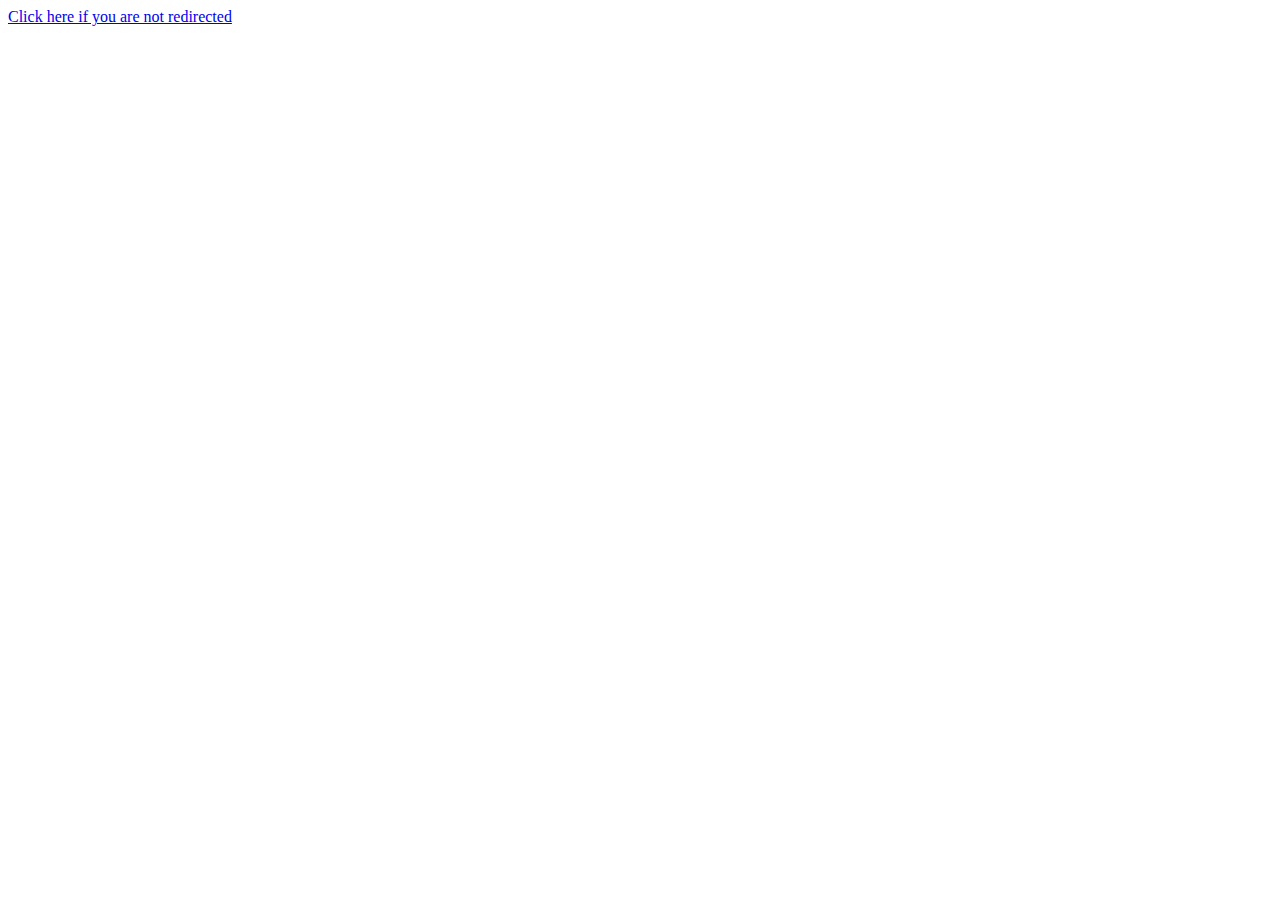
<file: index.html>
<!DOCTYPE html>
<html lang="en">
    <head>
        <meta charset="UTF-8">
        <meta name="viewport" content="width=device-width, initial-scale=1.0">
        <title>Admin Login | BookNest</title>
    </head>
    <body>
        <a href="admin_login.html">Click here if you are not redirected</a>
    </body>
</html>
</file>
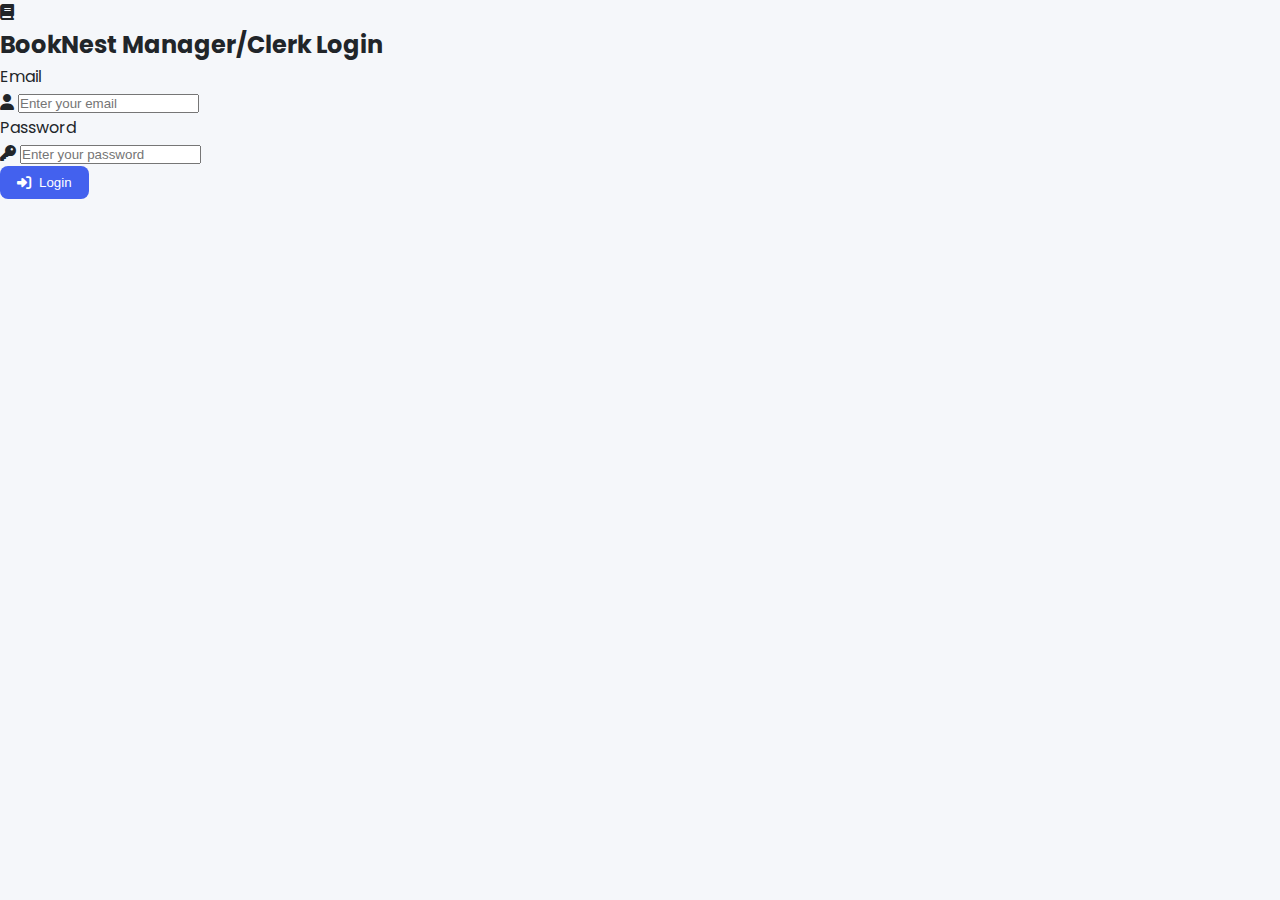
<file: admin_login.html>
<!DOCTYPE html>
<html lang="en">
<head>
    <meta charset="UTF-8">
    <meta name="viewport" content="width=device-width, initial-scale=1.0">
    <title>Admin/Clerk Login | BookNest</title>
    <link rel="stylesheet" href="https://fonts.googleapis.com/css2?family=Poppins:wght@300;400;500;600;700&display=swap">
    <link rel="stylesheet" href="https://cdnjs.cloudflare.com/ajax/libs/font-awesome/6.4.0/css/all.min.css">
    <link rel="stylesheet" href="style.css"> </head>
<body>
    <div class="login-container">
        <div class="login-card">
            <div class="login-header">
                <i class="fas fa-book"></i> <h2>BookNest Manager/Clerk Login</h2>
            </div>
            <form id="adminLoginForm"> <div class="form-group">
                    <label for="username">Email</label>
                    <div class="input-icon">
                        <i class="fas fa-user"></i>
                        <input type="email" id="username" name="username" placeholder="Enter your email" required>
                    </div>
                </div>
                <div class="form-group">
                    <label for="password">Password</label>
                    <div class="input-icon">
                        <i class="fas fa-key"></i>
                        <input type="password" id="password" name="password" placeholder="Enter your password" required>
                    </div>
                </div>
                <button type="submit" class="btn btn-primary btn-full-width">
                    <i class="fas fa-sign-in-alt"></i>
                    Login
                </button>
            </form>
            <div id="loginMessage" class="login-message"></div>
        </div>
    </div>

    <script>
        document.getElementById('adminLoginForm').addEventListener('submit', function(event) {
            event.preventDefault(); 

            const email = document.getElementById('username').value; // Using username for email
            const password = document.getElementById('password').value;
            const loginMessage = document.getElementById('loginMessage');

            if (email === '' || password === '') {
                loginMessage.textContent = 'Please enter both email and password.';
                loginMessage.style.color = 'var(--danger)';
                return;
            }

            loginMessage.textContent = 'Attempting to log in...';
            loginMessage.style.color = 'var(--primary)';
            
            fetch('api.php?action=login', {
                method: 'POST',
                headers: {
                    'Content-Type': 'application/json'
                },
                body: JSON.stringify({ email: email, password: password })
            })
            .then(response => response.json())
            .then(data => {
                if (data.success) {
                    loginMessage.textContent = data.message;
                    loginMessage.style.color = 'var(--success)';
                    // Store user role in sessionStorage for later use
                    sessionStorage.setItem('userRole', data.role); 
                    setTimeout(() => {
                        if (data.role === 'admin') {
                            window.location.href = 'admin_homepage.html'; 
                        } else if (data.role === 'clerk') {
                            window.location.href = 'clerk_panel.html';
                        } else {
                            // For 'reader' or other roles, or if role is unexpected
                            loginMessage.textContent = 'Login successful, but no specific panel for your role.';
                            loginMessage.style.color = 'var(--warning)';
                            // Optionally redirect to a generic user dashboard or logout
                            setTimeout(() => { window.location.href = 'admin_login.html'; }, 1500); // Redirect back to login for unhandled roles
                        }
                    }, 1500);
                } else {
                    loginMessage.textContent = data.message;
                    loginMessage.style.color = 'var(--danger)';
                }
            })
            .catch(error => {
                console.error('Login error:', error);
                loginMessage.textContent = 'An error occurred during login. Please try again.';
                loginMessage.style.color = 'var(--danger)';
            });
        });
    </script>
</body>
</html>
</file>
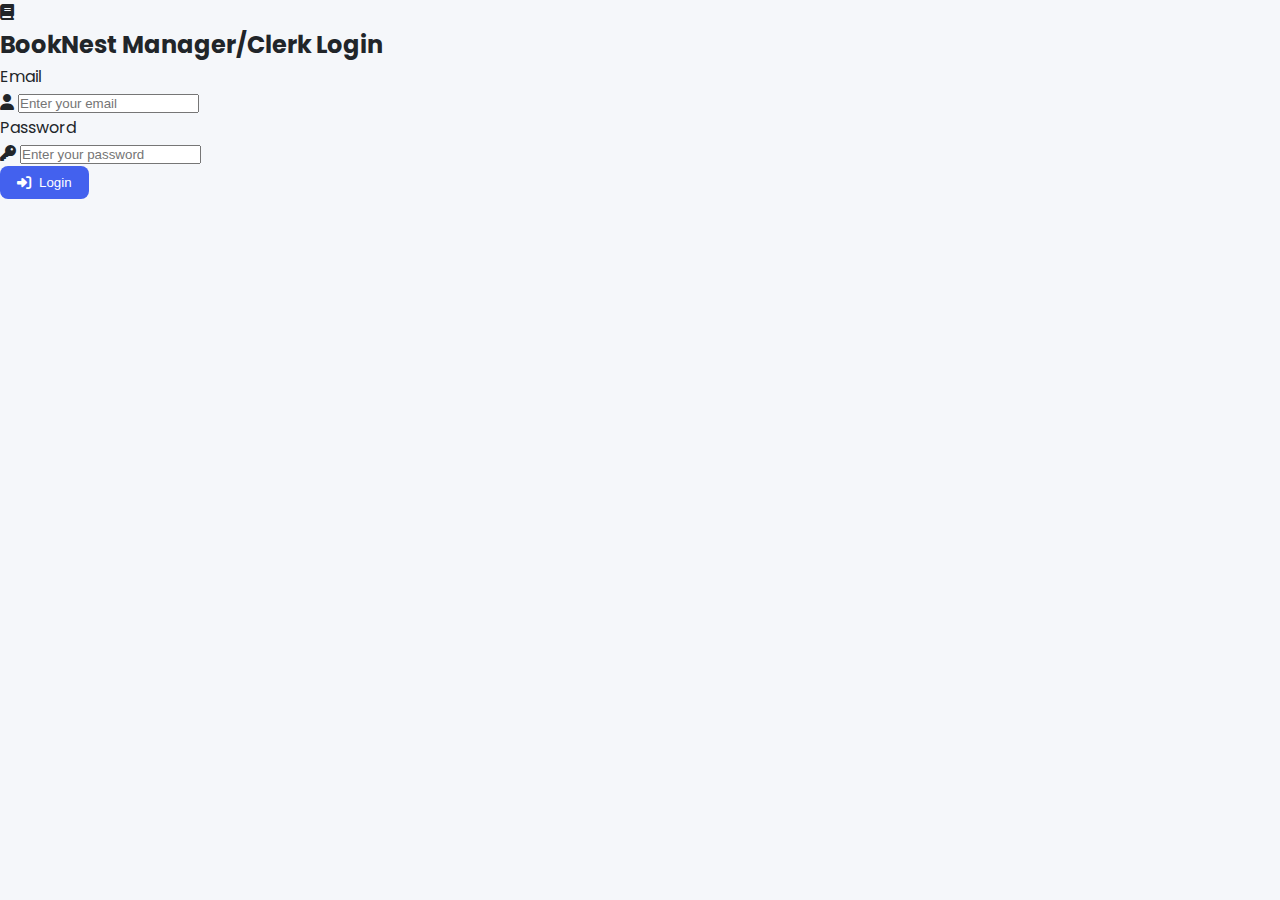
<file: clerk_panel.html>
<!DOCTYPE html>
<html lang="en">
<head>
    <meta charset="UTF-8">
    <meta name="viewport" content="width=device-width, initial-scale=1.0">
    <title>Clerk Panel | BookNest</title>
    <link rel="stylesheet" href="https://fonts.googleapis.com/css2?family=Poppins:wght@300;400;500;600;700&display=swap">
    <link rel="stylesheet" href="https://cdnjs.cloudflare.com/ajax/libs/font-awesome/6.4.0/css/all.min.css">
    <link rel="stylesheet" href="style.css">
</head>
<body>
    <div class="admin-container">
        <header class="admin-header">
            <h1><i class="fas fa-clipboard-list"></i> BookNest Clerk Panel</h1>
            <div class="admin-info">
                <span class="admin-name"><i class="fas fa-user-tag"></i> Clerk</span>
                <button class="btn btn-danger" onclick="window.location.href='admin_login.html'">
                    <i class="fas fa-sign-out-alt"></i> Logout
                </button>
            </div>
        </header>

        <div class="tab-container">
            <div class="tab-buttons">
                <button class="tab-btn active" onclick="showClerkTab('books-tab')">
                    <i class="fas fa-book-open"></i> Manage Books
                </button>
                <button class="tab-btn" onclick="showClerkTab('categories-tab')">
                    <i class="fas fa-tags"></i> Manage Categories/Genres
                </button>
                <button class="tab-btn" onclick="showClerkTab('moderation-tab')">
                    <i class="fas fa-comments"></i> Moderate Reviews
                </button>
            </div>
        </div>

        <div id="books-tab" class="tab-content active">
            <div class="search-export-container">
                <div class="search-box">
                    <i class="fas fa-search"></i>
                    <input type="text" id="book-search" placeholder="Search books by title, author or ISBN...">
                </div>
                <div class="export-actions">
                    <button class="btn btn-primary" onclick="showAddBookModal()">
                        <i class="fas fa-plus"></i> Add Book
                    </button>
                </div>
            </div>

            <div class="card-container">
                <div class="card-header">
                    <h2><i class="fas fa-book"></i> All Books</h2>
                    <span class="badge" id="bookCountBadge"></span>
                </div>
                <div class="form-group">
                    <label for="genreFilter">Filter by Genre:</label>
                    <select id="genreFilter" onchange="fetchBooks()">
                        <option value="">All Genres</option>
                        <!-- Options will be dynamically loaded by JavaScript -->
                    </select>
                </div>
                <div class="table-responsive">
                    <table class="admin-table">
                        <thead>
                            <tr>
                                <th>ID</th>
                                <th>Title</th>
                                <th>Author</th>
                                <th>ISBN</th>
                                <th>Genre</th>
                                <th>Pub. Date</th>
                                <th>Availability</th>
                                <th>Actions</th>
                            </tr>
                        </thead>
                        <tbody id="booksTableBody">
                            </tbody>
                    </table>
                </div>
                <div id="booksEmptyState" class="empty-state" style="display: none;">
                    <i class="fas fa-book-open"></i>
                    <p>No books found matching your search or filters.</p>
                </div>
            </div>
        </div>

        <div id="categories-tab" class="tab-content">
            <div class="card-container">
                <div class="card-header">
                    <h2><i class="fas fa-tags"></i> Manage Categories/Genres</h2>
                </div>
                <div class="category-management">
                    <div class="add-category-form">
                        <h3>Add New Category</h3>
                        <div class="form-group">
                            <label for="newCategoryName">Category Name</label>
                            <input type="text" id="newCategoryName" placeholder="e.g., Fiction, Science, History">
                        </div>
                        <button class="btn btn-primary" onclick="addCategory()">
                            <i class="fas fa-plus-circle"></i> Add Category
                        </button>
                        <div id="addCategoryMessage" class="message"></div>
                    </div>

                    <div class="category-list">
                        <h3>Existing Categories</h3>
                        <ul id="categoriesList">
                            </ul>
                        <div id="categoryListMessage" class="message"></div>
                    </div>
                </div>
            </div>
        </div>

        <div id="moderation-tab" class="tab-content">
            <div class="card-container">
                <div class="card-header">
                    <h2><i class="fas fa-clipboard-list"></i> Pending Reviews for Moderation</h2>
                    <span class="badge" id="pendingReviewsCountBadge"></span>
                </div>
                
                <div class="table-responsive">
                    <table class="admin-table">
                        <thead>
                            <tr>
                                <th>Review ID</th>
                                <th>Ebook Title</th>
                                <th>Author</th>
                                <th>User</th>
                                <th>Rating</th>
                                <th>Review Text</th>
                                <th>Date</th>
                                <th>Actions</th>
                            </tr>
                        </thead>
                        <tbody id="reviewsTableBody">
                            </tbody>
                    </table>
                </div>
                <div id="reviewsEmptyState" class="empty-state" style="display: none;">
                    <i class="fas fa-check-double"></i>
                    <p>No pending reviews to moderate. All clear!</p>
                </div>
                <div id="moderationMessage" class="message"></div>
            </div>
        </div>
    </div>

    <div id="actionConfirmModal" class="modal-overlay">
        <div class="modal-content">
            <div class="modal-header">
                <h3 id="modalTitle"><i class="fas fa-question-circle"></i> Confirm Action</h3>
            </div>
            <div class="modal-body" id="modalMessage">
                Are you sure you want to perform this action?
            </div>
            <div class="modal-footer">
                <button class="btn btn-light" onclick="hideClerkModal()">Cancel</button>
                <button class="btn btn-primary" id="confirmClerkActionBtn">
                    <i class="fas fa-check"></i> Confirm
                </button>
            </div>
        </div>
    </div>

    <div id="addBookModal" class="modal-overlay">
        <div class="modal-content">
            <div class="modal-header">
                <h3><i class="fas fa-plus-circle"></i> Add New Book</h3>
            </div>
            <div class="modal-body">
                <form id="addBookForm">
                    <div class="form-group">
                        <label for="addBookTitle">Title</label>
                        <input type="text" id="addBookTitle" required>
                    </div>
                    <div class="form-group">
                        <label for="addBookAuthor">Author</label>
                        <input type="text" id="addBookAuthor" required>
                    </div>
                    <div class="form-group">
                        <label for="addBookISBN">ISBN</label>
                        <input type="text" id="addBookISBN" required>
                    </div>
                    <div class="form-group">
                        <label for="addBookPublicationDate">Publication Date</label>
                        <input type="date" id="addBookPublicationDate" required>
                    </div>
                    <div class="form-group">
                        <label for="addBookGenre">Genre</label>
                        <select id="addBookGenre" required>
                            <!-- Genres will be dynamically loaded -->
                        </select>
                    </div>
                    <div class="form-group">
                        <label for="addBookAvailability">Availability</label>
                        <select id="addBookAvailability" required>
                            <option value="available">Available</option>
                            <option value="unavailable">Unavailable</option>
                        </select>
                    </div>
                    <div class="form-group">
                        <label for="addBookDescription">Description</label>
                        <textarea id="addBookDescription" rows="4"></textarea>
                    </div>
                    <div class="form-group">
                        <label for="addBookCoverUrl">Cover Image URL</label>
                        <input type="url" id="addBookCoverUrl" placeholder="Optional">
                    </div>
                    <div id="addBookMessage" class="message"></div>
                </form>
            </div>
            <div class="modal-footer">
                <button class="btn btn-light" onclick="hideAddBookModal()">Cancel</button>
                <button class="btn btn-primary" onclick="addNewBook()">
                    <i class="fas fa-save"></i> Add Book
                </button>
            </div>
        </div>
    </div>

    <div id="editBookModal" class="modal-overlay">
        <div class="modal-content">
            <div class="modal-header">
                <h3><i class="fas fa-edit"></i> Edit Book Details</h3>
            </div>
            <div class="modal-body">
                <form id="editBookForm">
                    <input type="hidden" id="editBookId">
                    <div class="form-group">
                        <label for="editBookTitle">Title</label>
                        <input type="text" id="editBookTitle" required>
                    </div>
                    <div class="form-group">
                        <label for="editBookAuthor">Author</label>
                        <input type="text" id="editBookAuthor" required>
                    </div>
                    <div class="form-group">
                        <label for="editBookISBN">ISBN</label>
                        <input type="text" id="editBookISBN" required>
                    </div>
                    <div class="form-group">
                        <label for="editBookPublicationDate">Publication Date</label>
                        <input type="date" id="editBookPublicationDate" required>
                    </div>
                    <div class="form-group">
                        <label for="editBookGenre">Genre</label>
                        <select id="editBookGenre" required>
                            <!-- Genres will be dynamically loaded -->
                        </select>
                    </div>
                    <div class="form-group">
                        <label for="editBookAvailability">Availability</label>
                        <select id="editBookAvailability" required>
                            <option value="available">Available</option>
                            <option value="unavailable">Unavailable</option>
                        </select>
                    </div>
                    <div class="form-group">
                        <label for="editBookDescription">Description</label>
                        <textarea id="editBookDescription" rows="4"></textarea>
                    </div>
                    <div class="form-group">
                        <label for="editBookCoverUrl">Cover Image URL</label>
                        <input type="url" id="editBookCoverUrl" placeholder="Optional">
                    </div>
                    <div id="editBookMessage" class="message"></div>
                </form>
            </div>
            <div class="modal-footer">
                <button class="btn btn-light" onclick="hideEditBookModal()">Cancel</button>
                <button class="btn btn-primary" onclick="saveBookChanges()">
                    <i class="fas fa-save"></i> Save Changes
                </button>
            </div>
        </div>
    </div>

    <div id="editCategoryModal" class="modal-overlay">
        <div class="modal-content">
            <div class="modal-header">
                <h3><i class="fas fa-edit"></i> Edit Category Name</h3>
            </div>
            <div class="modal-body">
                <form id="editCategoryForm">
                    <input type="hidden" id="editCategoryId">
                    <div class="form-group">
                        <label for="editCategoryName">Category Name</label>
                        <input type="text" id="editCategoryName" required>
                    </div>
                    <div id="editCategoryMessage" class="message"></div>
                </form>
            </div>
            <div class="modal-footer">
                <button class="btn btn-light" onclick="hideEditCategoryModal()">Cancel</button>
                <button class="btn btn-primary" onclick="saveCategoryChanges()">
                    <i class="fas fa-save"></i> Save Changes
                </button>
            </div>
        </div>
    </div>

    <div id="deleteModal" class="modal-overlay">
        <div class="modal-content">
            <div class="modal-header">
                <h3><i class="fas fa-exclamation-triangle"></i> Confirm Deletion</h3>
            </div>
            <div class="modal-body" id="deleteModalMessage">
                Are you sure you want to delete this item?
            </div>
            <div class="modal-footer">
                <button class="btn btn-light" onclick="hideClerkModal()">Cancel</button>
                <button class="btn btn-danger" id="confirmDeleteBtn">
                    <i class="fas fa-trash"></i> Confirm Delete
                </button>
            </div>
        </div>
    </div>

    <script src="clerk_script.js"></script>
</body>
</html>
</file>
<file: style.css>
/* Add your CSS styles here */
:root {
  --primary: #4361ee;
  --primary-dark: #3a56d4;
  --danger: #f72585;
  --success: #4cc9f0;
  --warning: #ff9f1c;
  --dark: #212529;
  --light: #f8f9fa;
  --gray: #6c757d;
  --gray-light: #e9ecef;
  --border-radius: 0.5rem;
  --box-shadow: 0 4px 6px -1px rgba(0, 0, 0, 0.1), 0 2px 4px -1px rgba(0, 0, 0, 0.06);
  --transition: all 0.15s ease-in-out;
}

* {
  margin: 0;
  padding: 0;
  box-sizing: border-box;
}

body {
  font-family: 'Poppins', sans-serif;
  background-color: #f5f7fa;
  color: var(--dark);
  line-height: 1.6;
}

.admin-container {
  max-width: 1200px;
  margin: 0 auto;
  padding: 1.5rem;
}

.admin-header {
  display: flex;
  justify-content: space-between;
  align-items: center;
  margin-bottom: 2rem;
  padding: 1.5rem;
  background-color: white;
  border-radius: var(--border-radius);
  box-shadow: var(--box-shadow);
}

.admin-header h1 {
  font-size: 1.5rem;
  font-weight: 600;
  color: var(--dark);
}

.admin-header .admin-info {
  display: flex;
  align-items: center;
  gap: 1.5rem;
}

.admin-name {
  display: flex;
  align-items: center;
  gap: 0.5rem;
  font-weight: 500;
}

.btn {
  display: inline-flex;
  align-items: center;
  gap: 0.5rem;
  padding: 0.5rem 1rem;
  border-radius: var(--border-radius);
  font-weight: 500;
  cursor: pointer;
  transition: var(--transition);
  border: 1px solid transparent;
}

.btn i {
  font-size: 0.9rem;
}

.btn-primary {
  background-color: var(--primary);
  color: white;
}

.btn-primary:hover {
  background-color: var(--primary-dark);
}

.btn-danger {
  background-color: var(--danger);
  color: white;
}

.btn-danger:hover {
  background-color: #e5177a;
}

.btn-success {
  background-color: var(--success);
  color: white;
}

.btn-success:hover {
  background-color: #3ab8dd;
}

.tab-container {
  margin-bottom: 1.5rem;
}

.tab-buttons {
  display: flex;
  border-bottom: 1px solid var(--gray-light);
}

.tab-btn {
  padding: 0.75rem 1.5rem;
  background: none;
  border: none;
  cursor: pointer;
  font-weight: 500;
  color: var(--gray);
  position: relative;
  transition: var(--transition);
}

.tab-btn.active {
  color: var(--primary);
}

.tab-btn.active::after {
  content: '';
  position: absolute;
  bottom: -1px;
  left: 0;
  width: 100%;
  height: 2px;
  background-color: var(--primary);
}

.tab-btn i {
  margin-right: 0.5rem;
}

.tab-content {
  display: none;
}

.tab-content.active {
  display: block;
}

.search-export-container {
  display: flex;
  justify-content: space-between;
  margin-bottom: 1.5rem;
  gap: 1rem;
}

.search-box {
  flex-grow: 1;
  position: relative;
}

.search-box input {
  width: 100%;
  padding: 0.75rem 1rem 0.75rem 2.5rem;
  border-radius: var(--border-radius);
  border: 1px solid var(--gray-light);
  font-size: 0.9rem;
  transition: var(--transition);
}

.search-box input:focus {
  outline: none;
  border-color: var(--primary);
  box-shadow: 0 0 0 2px rgba(67, 97, 238, 0.2);
}

.search-box i {
  position: absolute;
  left: 1rem;
  top: 50%;
  transform: translateY(-50%);
  color: var(--gray);
}

.export-actions {
  display: flex;
  gap: 0.75rem;
}

.card-container {
  background-color: white;
  border-radius: var(--border-radius);
  box-shadow: var(--box-shadow);
  padding: 1.5rem;
  margin-bottom: 1.5rem;
}

.card-header {
  display: flex;
  justify-content: space-between;
  align-items: center;
  margin-bottom: 1.5rem;
}

.card-header h2 {
  font-size: 1.25rem;
  font-weight: 600;
  color: var(--dark);
}

.card-header h2 i {
  margin-right: 0.5rem;
}

.badge {
  background-color: var(--light);
  color: var(--gray);
  padding: 0.35rem 0.75rem;
  border-radius: 9999px;
  font-size: 0.85rem;
  font-weight: 500;
}

.admin-table {
  width: 100%;
  border-collapse: collapse;
  font-size: 0.9rem;
}

.admin-table thead th {
  background-color: #f8f9fa;
  padding: 1rem;
  text-align: left;
  font-weight: 500;
  color: var(--gray);
  border-bottom: 2px solid var(--gray-light);
}

.admin-table tbody tr {
  border-bottom: 1px solid var(--gray-light);
  transition: var(--transition);
}

.admin-table tbody tr:last-child {
  border-bottom: none;
}

.admin-table tbody tr:hover {
  background-color: rgba(0, 0, 0, 0.02);
}

.admin-table td {
  padding: 1rem;
  vertical-align: middle;
}

.status-badge {
  display: inline-block;
  padding: 0.25rem 0.5rem;
  border-radius: 0.25rem;
  font-size: 0.75rem;
  font-weight: 500;
}

.status-not-found {
  background-color: #fff3cd;
  color: #856404;
}

.status-found {
  background-color: #d4edda;
  color: #155724;
}

.status-pending {
  background-color: #cce5ff;
  color: #004085;
}

.status-rejected {
  background-color: #f8d7da;
  color: #721c24;
}

.actions-cell {
  display: flex;
  gap: 0.5rem;
}

.empty-state {
  padding: 2rem;
  text-align: center;
  color: var(--gray);
}

.empty-state i {
  font-size: 2rem;
  margin-bottom: 1rem;
  color: #dee2e6;
}

.empty-state p {
  margin-bottom: 1rem;
}

/* Confirmation Modal Styles */
.modal-overlay {
  position: fixed;
  top: 0;
  left: 0;
  right: 0;
  bottom: 0;
  background-color: rgba(0, 0, 0, 0.5);
  display: flex;
  align-items: center;
  justify-content: center;
  z-index: 1000;
  opacity: 0;
  pointer-events: none;
  transition: var(--transition);
}

.modal-overlay.active {
  opacity: 1;
  pointer-events: auto;
}

.modal-content {
  background-color: white;
  border-radius: var(--border-radius);
  box-shadow: 0 5px 20px rgba(0, 0, 0, 0.2);
  width: 100%;
  max-width: 500px;
  padding: 1.5rem;
  transform: translateY(20px);
  transition: var(--transition);
}

.modal-overlay.active .modal-content {
  transform: translateY(0);
}

.modal-header {
  margin-bottom: 1rem;
}

.modal-header h3 {
  font-size: 1.25rem;
  font-weight: 600;
  color: var(--dark);
}

.modal-header h3 i {
  margin-right: 0.5rem;
}

.modal-body {
  margin-bottom: 1.5rem;
  color: var(--gray);
}

.modal-footer {
  display: flex;
  justify-content: flex-end;
  gap: 0.75rem;
}

/* Responsive styles */
@media (max-width: 768px) {
  .admin-header {
    flex-direction: column;
    align-items: flex-start;
    gap: 1rem;
  }

  .search-export-container {
    flex-direction: column;
  }

  .export-actions {
    justify-content: flex-end;
  }

  .admin-table {
    display: block;
    overflow-x: auto;
  }
}

@media (max-width: 576px) {
  .admin-container {
    padding: 1rem;
  }

  .modal-content {
    margin: 0 1rem;
  }

  .actions-cell {
    flex-direction: column;
    gap: 0.5rem;
  }

  .btn {
    width: 100%;
    justify-content: center;
  }
}
</file>
